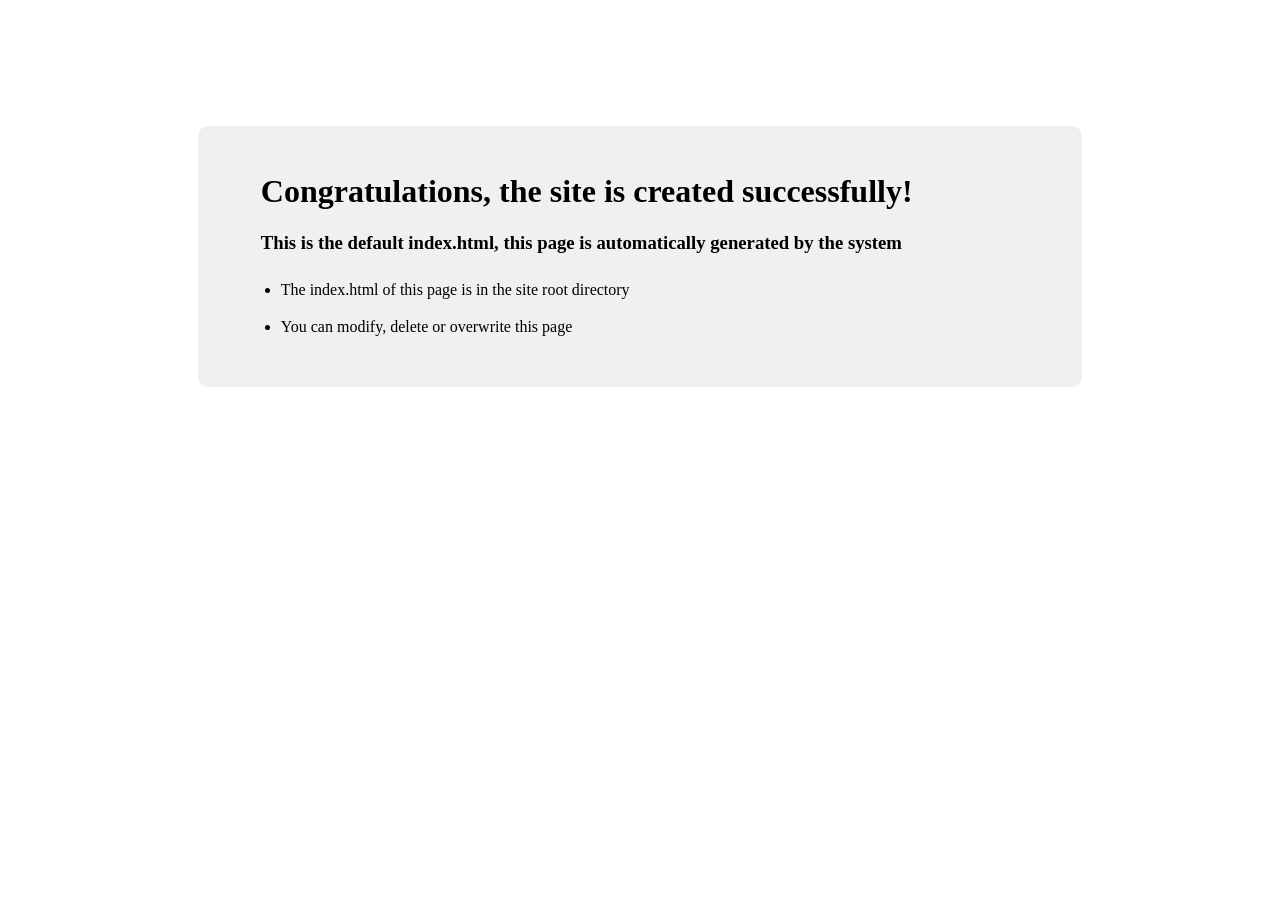
<file: app.yoradelivery.com/index.html>
<!doctype html>
<html>
<head>
    <meta charset="utf-8">
    <title>Site is created successfully! </title>
    <style>
        .container {
            width: 60%;
            margin: 10% auto 0;
            background-color: #f0f0f0;
            padding: 2% 5%;
            border-radius: 10px
        }

        ul {
            padding-left: 20px;
        }

            ul li {
                line-height: 2.3
            }

        a {
            color: #20a53a
        }
        .footer {
			/* position: absolute;
			left: 0;
			bottom: 32px;
			width: 100%; */
			margin-top: 24px;
			text-align: center;
			font-size: 12px;
		}
		.footer .btlink {
			color: #20a53a;
			text-decoration: none;
		}
    </style>
</head>
<body>
    <div class="container">
        <h1>Congratulations, the site is created successfully! </h1>
        <h3>This is the default index.html, this page is automatically generated by the system</h3>
        <ul>
            <li>The index.html of this page is in the site root directory</li>
            <li>You can modify, delete or overwrite this page</li>
        </ul>
    </div>
    <!--<div class="footer">
    	Power by
    	<a class="btlink" href="https://www.aapanel.com/new/download.html?invite_code=aapanele" target="_blank">aaPanel (The Free, Efficient and secure hosting control panel)</a>
    </div> -->
</body>
</html>
</file>
